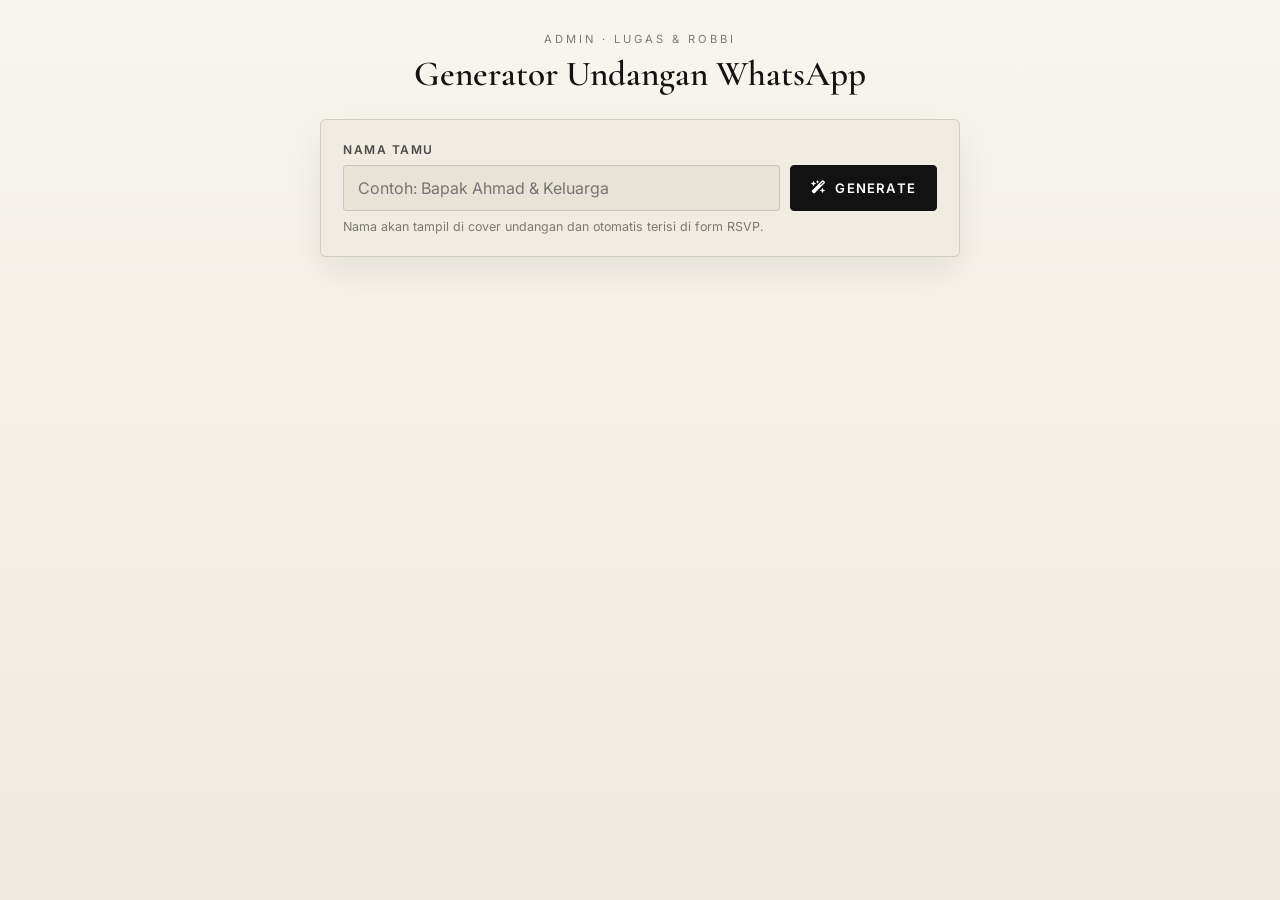
<file: adm_robbi/index.html>
<!DOCTYPE html>
<html lang="id">

<head>
    <meta charset="UTF-8">
    <meta name="viewport" content="width=device-width, initial-scale=1.0">
    <meta name="robots" content="noindex, nofollow">
    <title>Generator Undangan WhatsApp · Lugas &amp; Robbi</title>
    <link rel="preconnect" href="https://fonts.googleapis.com">
    <link rel="preconnect" href="https://fonts.gstatic.com" crossorigin>
    <link
        href="https://fonts.googleapis.com/css2?family=Cormorant+Garamond:wght@500;600&family=Inter:wght@400;500;600&display=swap"
        rel="stylesheet">
    <link rel="stylesheet" href="https://cdnjs.cloudflare.com/ajax/libs/font-awesome/6.4.0/css/all.min.css">
    <style>
        :root {
            --ivory: #f8f5ef;
            --ivory-deep: #efeae0;
            --card: #f1ece1;
            --field: #e9e3d6;
            --ink: #121212;
            --ink-soft: #4a4a4a;
            --ink-mute: #7d7a73;
            --hairline: rgba(18, 18, 18, 0.14);
        }

        * {
            box-sizing: border-box;
        }

        body {
            margin: 0;
            min-height: 100vh;
            background: linear-gradient(180deg, var(--ivory) 0%, var(--ivory-deep) 100%);
            color: var(--ink);
            font-family: 'Inter', system-ui, sans-serif;
            padding: 32px 16px 48px;
        }

        .wrap {
            max-width: 640px;
            margin: 0 auto;
        }

        header {
            text-align: center;
            margin-bottom: 24px;
        }

        .eyebrow {
            font-size: 0.7rem;
            letter-spacing: 3px;
            text-transform: uppercase;
            color: var(--ink-mute);
            margin: 0 0 6px;
        }

        h1 {
            font-family: 'Cormorant Garamond', serif;
            font-weight: 600;
            font-size: 2.2rem;
            margin: 0;
        }

        .card {
            background: var(--card);
            border: 1px solid var(--hairline);
            border-radius: 6px;
            box-shadow: 0 14px 36px rgba(18, 18, 18, 0.08);
            padding: 22px;
            margin-bottom: 18px;
        }

        label {
            display: block;
            font-size: 0.75rem;
            font-weight: 600;
            letter-spacing: 1.5px;
            text-transform: uppercase;
            color: var(--ink-soft);
            margin-bottom: 8px;
        }

        .row {
            display: flex;
            gap: 10px;
        }

        input[type="text"],
        textarea {
            width: 100%;
            font: inherit;
            color: var(--ink);
            background: var(--field);
            border: 1px solid var(--hairline);
            border-radius: 4px;
            padding: 12px 14px;
            outline: none;
            transition: border-color .2s, background .2s;
        }

        input[type="text"]:focus,
        textarea:focus {
            border-color: var(--ink);
            background: var(--ivory);
        }

        textarea {
            min-height: 420px;
            resize: vertical;
            line-height: 1.55;
            font-size: 0.92rem;
        }

        button,
        .btn {
            display: inline-flex;
            align-items: center;
            justify-content: center;
            gap: 8px;
            font: inherit;
            font-size: 0.82rem;
            font-weight: 600;
            letter-spacing: 1.2px;
            text-transform: uppercase;
            text-decoration: none;
            white-space: nowrap;
            padding: 12px 20px;
            border-radius: 4px;
            border: 1px solid var(--ink);
            background: var(--ink);
            color: #fff;
            cursor: pointer;
            transition: opacity .2s, transform .1s;
        }

        button:hover,
        .btn:hover {
            opacity: .88;
        }

        button:active,
        .btn:active {
            transform: translateY(1px);
        }

        .hint {
            font-size: 0.78rem;
            color: var(--ink-mute);
            margin: 8px 0 0;
        }

        .link-box {
            display: flex;
            align-items: center;
            gap: 8px;
            background: var(--field);
            border: 1px dashed var(--hairline);
            border-radius: 4px;
            padding: 10px 12px;
            margin-bottom: 14px;
            font-size: 0.85rem;
            word-break: break-all;
        }

        .link-box a {
            color: var(--ink);
            flex: 1;
        }

        .actions {
            margin-top: 14px;
        }

        .actions>button {
            width: 100%;
            padding: 14px 20px;
            font-size: 0.85rem;
        }

        #result {
            display: none;
        }

        #result.show {
            display: block;
        }

        .toast {
            position: fixed;
            left: 50%;
            bottom: 24px;
            transform: translate(-50%, 20px);
            background: var(--ink);
            color: #fff;
            padding: 10px 18px;
            border-radius: 999px;
            font-size: 0.85rem;
            opacity: 0;
            pointer-events: none;
            transition: opacity .25s, transform .25s;
        }

        .toast.show {
            opacity: 1;
            transform: translate(-50%, 0);
        }

        @media (max-width: 480px) {
            .row {
                flex-direction: column;
            }

            textarea {
                min-height: 380px;
            }
        }
    </style>
</head>

<body>
    <div class="wrap">
        <header>
            <p class="eyebrow">Admin · Lugas &amp; Robbi</p>
            <h1>Generator Undangan WhatsApp</h1>
        </header>

        <form class="card" id="gen-form" autocomplete="off">
            <label for="guest">Nama Tamu</label>
            <div class="row">
                <input type="text" id="guest" placeholder="Contoh: Bapak Ahmad &amp; Keluarga" required>
                <button type="submit"><i class="fas fa-wand-magic-sparkles"></i> Generate</button>
            </div>
            <p class="hint">Nama akan tampil di cover undangan dan otomatis terisi di form RSVP.</p>
        </form>

        <section class="card" id="result">
            <label>Link Undangan</label>
            <div class="link-box">
                <i class="fas fa-link"></i>
                <a id="invite-link" href="#" target="_blank" rel="noopener"></a>
            </div>

            <label for="message">Teks Undangan (boleh diedit sebelum dicopy)</label>
            <textarea id="message" spellcheck="false"></textarea>

            <div class="actions">
                <button type="button" id="copy-btn"><i class="far fa-copy"></i> Copy Teks Undangan</button>
            </div>
        </section>
    </div>

    <div class="toast" id="toast">Tersalin!</div>

    <script>
        // ── Default WhatsApp text. {nama} and {link} are filled in automatically. ──
        const WA_TEMPLATE = `Assalamu'alaikum Warahmatullahi Wabarakatuh

Kepada Yth.
Bapak/Ibu/Saudara/i
*{nama}*

Tanpa mengurangi rasa hormat, perkenankan kami mengundang Bapak/Ibu/Saudara/i untuk menghadiri acara pernikahan kami:

*Lugas & Robbi*

🗓️ Minggu, 20 Desember 2026
💍 Akad Nikah: 08.00 – 09.00 WIB
🥂 Resepsi: 10.00 – 12.00 WIB
📍 Ds. Nguri Rt.02 Rw.04, Kec. Lembeyan, Kab. Magetan

Informasi lengkap acara, lokasi, serta konfirmasi kehadiran dapat dilihat melalui link undangan berikut:
{link}

Merupakan suatu kebahagiaan dan kehormatan bagi kami apabila Bapak/Ibu/Saudara/i berkenan hadir dan memberikan doa restu.

Mohon maaf jika ada kesalahan dalam penulisan nama/gelar.

Terima kasih atas perhatiannya.

Wassalamu'alaikum Warahmatullahi Wabarakatuh

Kami yang berbahagia,
*Lugas & Robbi*`;

        // URL-safe Base64 (UTF-8) — must match decodeGuestParam() in ../script.js
        const encodeGuestParam = (name) => {
            const bytes = new TextEncoder().encode(String(name).trim());
            let bin = '';
            bytes.forEach((b) => { bin += String.fromCharCode(b); });
            return btoa(bin).replace(/\+/g, '-').replace(/\//g, '_').replace(/=+$/, '');
        };

        // Returns the base URL for the invitation page
        const getInviteBase = () => {
            const url = new URL(window.location.href);
            let path = url.pathname;
            if (url.protocol === 'file:') {
                // When opened locally: file:///.../adm_robbi/index.html or file:///.../adm_robbi.html
                path = path.replace(/\/adm_robbi(?:\/index\.html)?$|\/adm_robbi\.html$/, '') + '/index.html';
                url.pathname = path;
            } else {
                // On web server / GitHub Pages: .../adm_robbi/ -> .../
                path = path.replace(/\/adm_robbi(?:\/index\.html|\/)?$|\/adm_robbi\.html$/, '') + '/';
                url.pathname = path;
            }
            return url;
        };

        const buildInviteUrl = (name) => {
            const url = getInviteBase();
            url.search = '?id=' + encodeGuestParam(name);
            url.hash = '';
            return url.toString();
        };

        const $ = (id) => document.getElementById(id);
        const form = $('gen-form');
        const guestInput = $('guest');
        const result = $('result');
        const linkEl = $('invite-link');
        const messageEl = $('message');
        const toast = $('toast');
        let toastTimer;

        const showToast = (text) => {
            toast.textContent = text;
            toast.classList.add('show');
            clearTimeout(toastTimer);
            toastTimer = setTimeout(() => toast.classList.remove('show'), 1800);
        };

        const copyText = async (text) => {
            try {
                await navigator.clipboard.writeText(text);
            } catch (err) {
                // Fallback for http:// or older browsers
                const tmp = document.createElement('textarea');
                tmp.value = text;
                tmp.style.position = 'fixed';
                tmp.style.opacity = '0';
                document.body.appendChild(tmp);
                tmp.select();
                document.execCommand('copy');
                tmp.remove();
            }
        };

        form.addEventListener('submit', (e) => {
            e.preventDefault();
            const name = guestInput.value.replace(/\s+/g, ' ').trim();
            if (!name) { guestInput.focus(); return; }

            const link = buildInviteUrl(name);
            linkEl.href = link;
            linkEl.textContent = link;
            messageEl.value = WA_TEMPLATE.replace(/\{nama\}/g, name).replace(/\{link\}/g, link);

            result.classList.add('show');
            result.scrollIntoView({ behavior: 'smooth', block: 'start' });
        });

        $('copy-btn').addEventListener('click', async () => {
            await copyText(messageEl.value);
            showToast('Teks undangan tersalin!');
        });
    </script>
</body>

</html>
</file>
